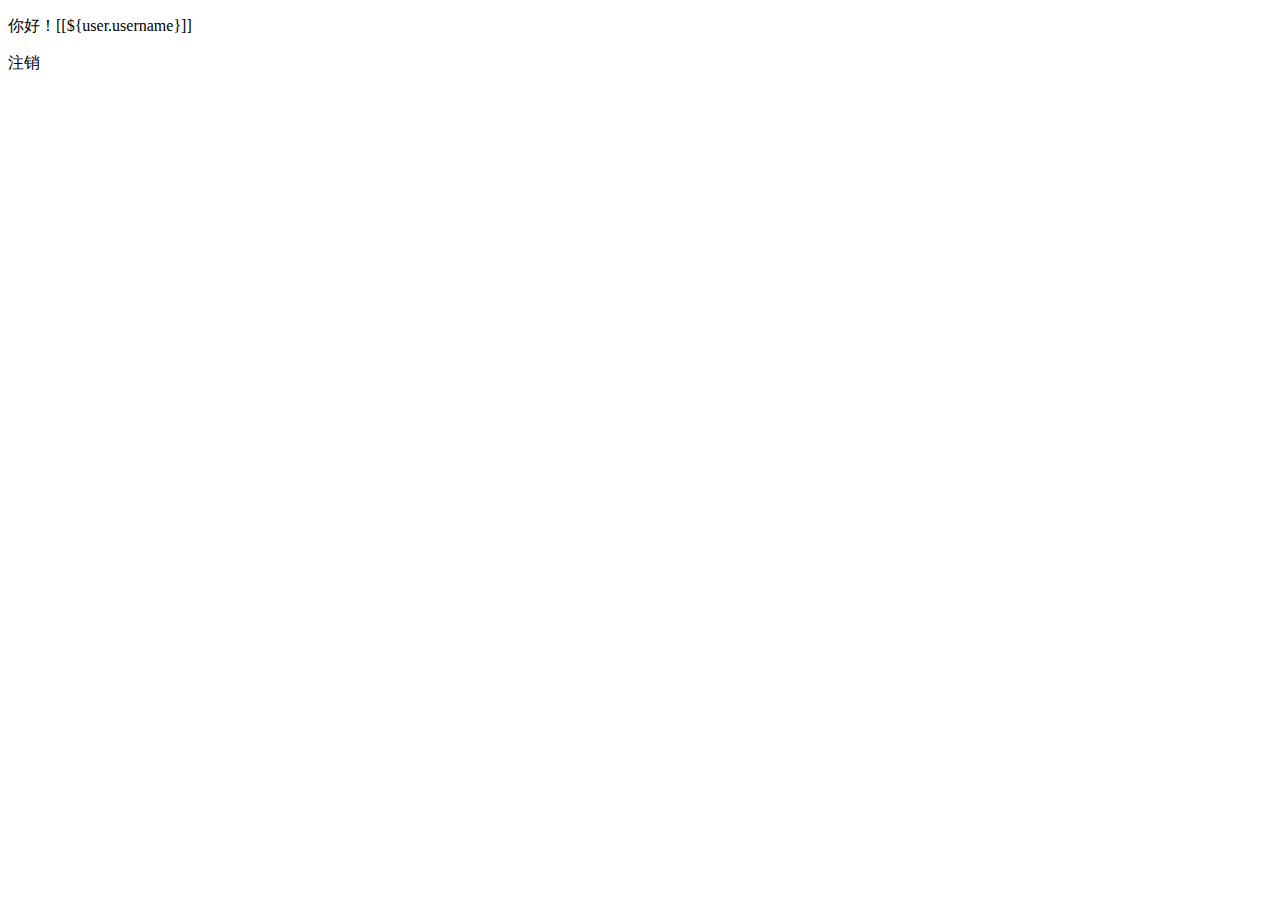
<file: 11-SpringBoot-Shiro-Authentication/src/main/resources/templates/index.html>
<!DOCTYPE html>
<html xmlns:th="http://www.thymeleaf.org">
<head>
    <meta charset="UTF-8">
    <title>首页</title>
</head>
<body>
<p>你好！[[${user.username}]]</p>
<a th:href="@{/logout}">注销</a>
</body>
</html>
</file>
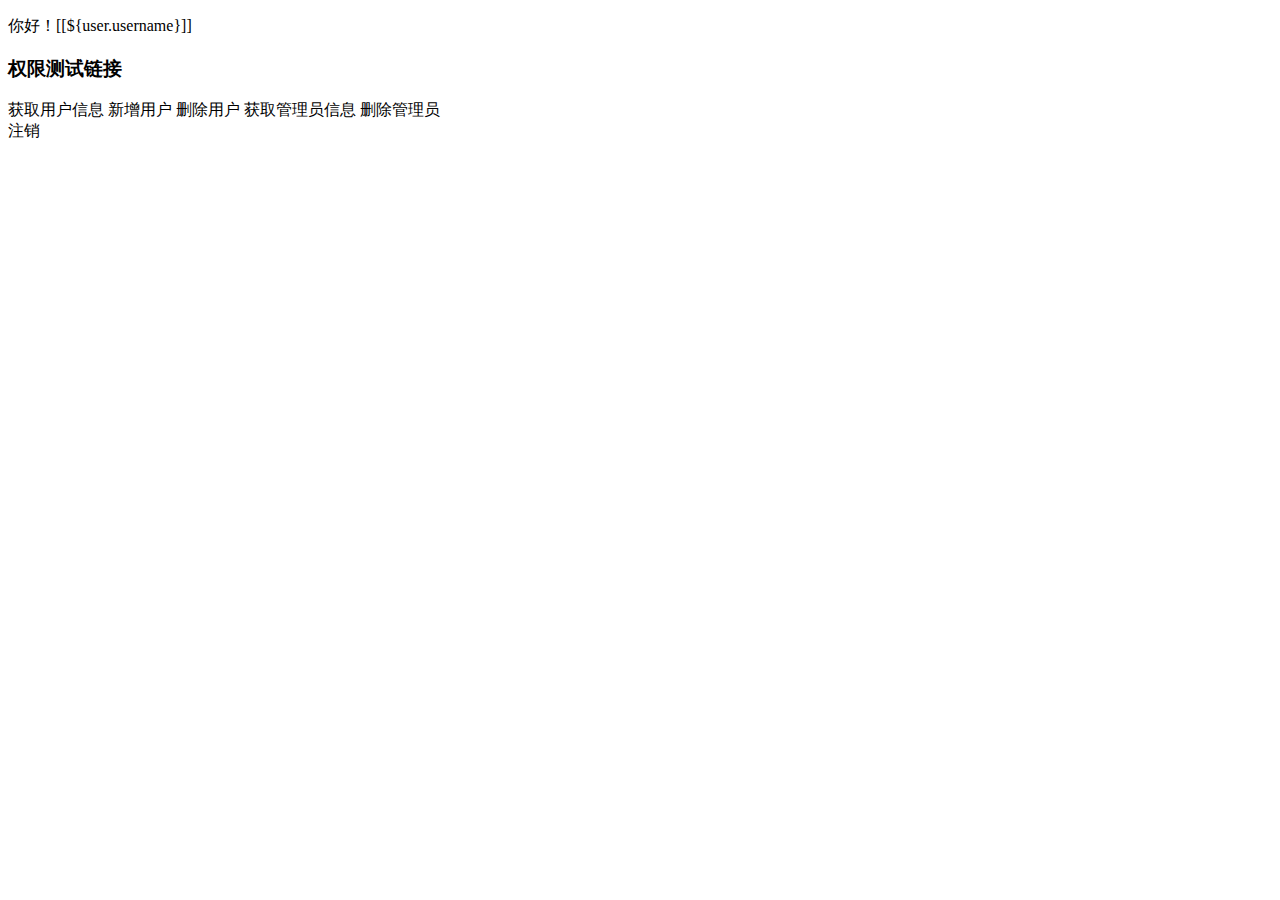
<file: 14-SpringBoot-Shiro-Cache/src/main/resources/templates/index.html>
<!DOCTYPE html>
<html xmlns:th="http://www.thymeleaf.org">
<head>
    <meta charset="UTF-8">
    <title>首页</title>
</head>
<body>
<p>你好！[[${user.username}]]</p>
<h3>权限测试链接</h3>
<div>
    <a th:href="@{/user/get}">获取用户信息</a>
    <a th:href="@{/user/add}">新增用户</a>
    <a th:href="@{/user/delete}">删除用户</a>
    <a th:href="@{/admin/get}">获取管理员信息</a>
    <a th:href="@{/admin/delete}">删除管理员</a>

</div>
<a th:href="@{/logout}">注销</a>
</body>
</html>
</file>
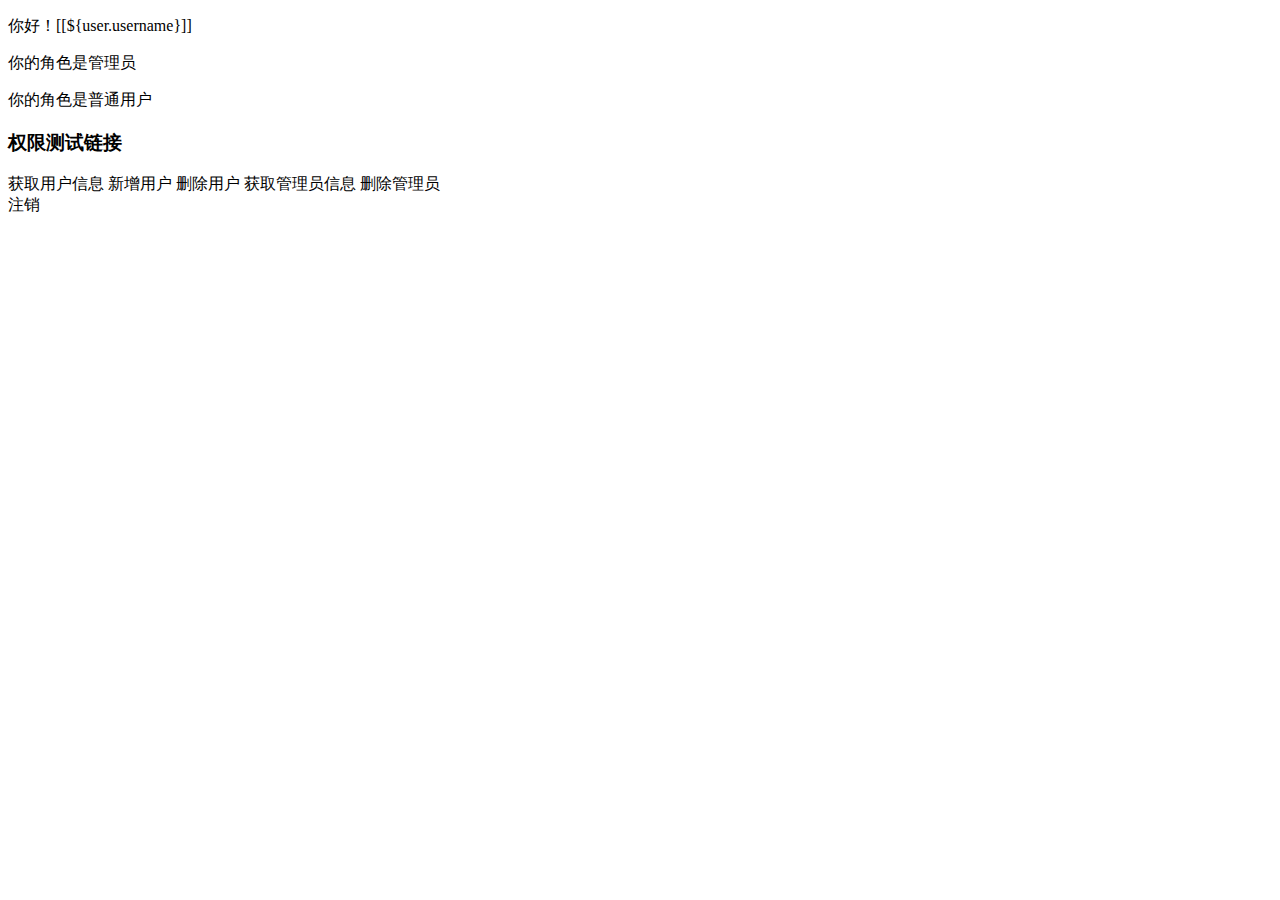
<file: 17-SpringBoot-Shiro-Thymeleaf-Tag/src/main/resources/templates/index.html>
<!DOCTYPE html>
<html xmlns:th="http://www.thymeleaf.org"
      xmlns:shiro="http://www.pollix.at/thymeleaf/shiro">
<head>
    <meta charset="UTF-8">
    <title>首页</title>
</head>
<body>
<p>你好！[[${user.username}]]</p>
<p shiro:hasRole="admin">你的角色是管理员</p>
<p shiro:hasRole="user">你的角色是普通用户</p>
<h3>权限测试链接</h3>
<div>
    <a shiro:hasPermission="user:get" th:href="@{/user/get}">获取用户信息</a>
    <a shiro:hasPermission="user:post" th:href="@{/user/add}">新增用户</a>
    <a shiro:hasPermission="user:delete" th:href="@{/user/delete}">删除用户</a>
    <a shiro:hasPermission="admin:get" th:href="@{/admin/get}">获取管理员信息</a>
    <a shiro:hasPermission="admin:delete" th:href="@{/admin/delete}">删除管理员</a>

</div>
<a th:href="@{/logout}">注销</a>
</body>
</html>
</file>
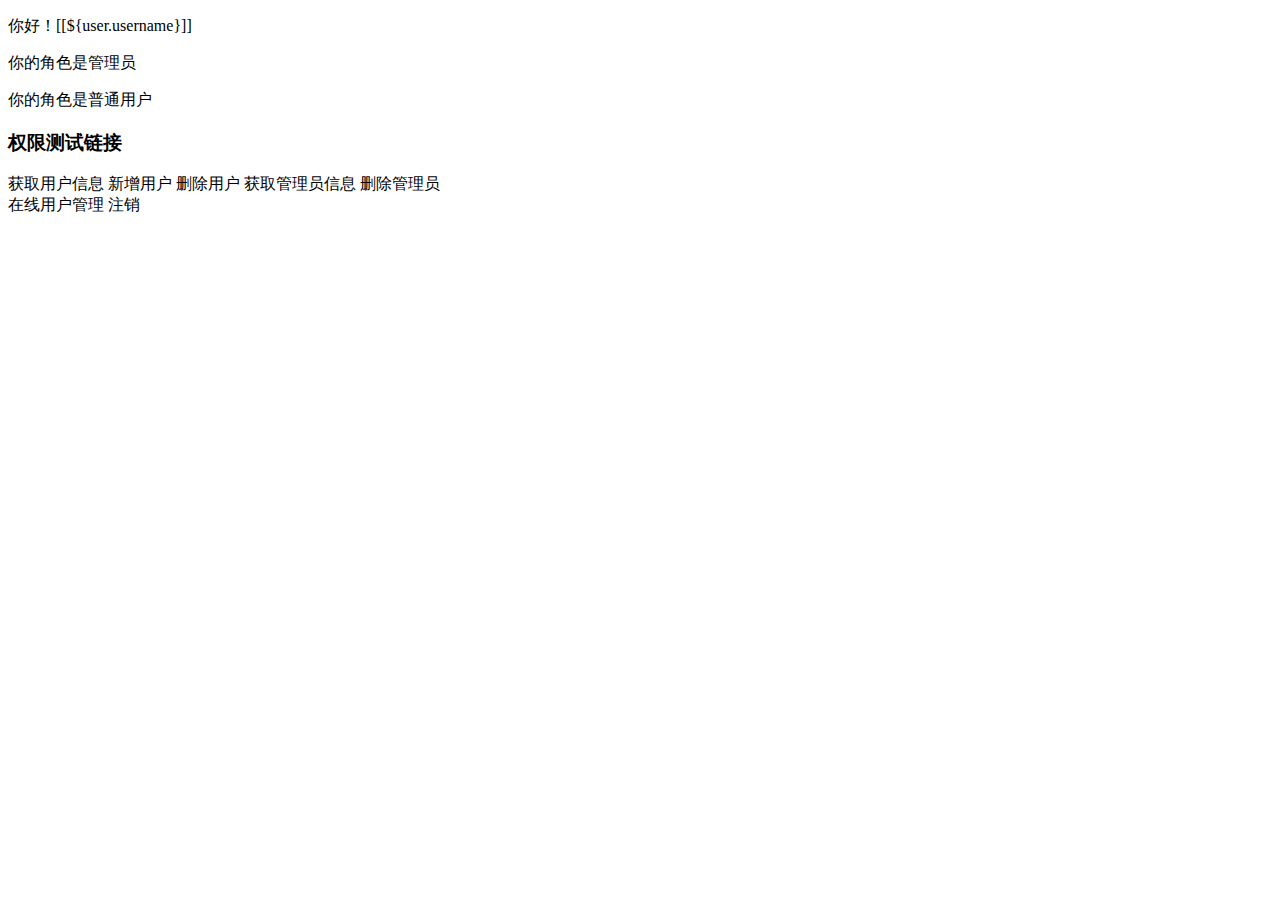
<file: 18-SpringBoot-Shiro-Session/src/main/resources/templates/index.html>
<!DOCTYPE html>
<html xmlns:th="http://www.thymeleaf.org"
      xmlns:shiro="http://www.pollix.at/thymeleaf/shiro">
<head>
    <meta charset="UTF-8">
    <title>首页</title>
</head>
<body>
<p>你好！[[${user.username}]]</p>
<p shiro:hasRole="admin">你的角色是管理员</p>
<p shiro:hasRole="user">你的角色是普通用户</p>
<h3>权限测试链接</h3>
<div>
    <a shiro:hasPermission="user:get" th:href="@{/user/get}">获取用户信息</a>
    <a shiro:hasPermission="user:post" th:href="@{/user/add}">新增用户</a>
    <a shiro:hasPermission="user:delete" th:href="@{/user/delete}">删除用户</a>
    <a shiro:hasPermission="admin:get" th:href="@{/admin/get}">获取管理员信息</a>
    <a shiro:hasPermission="admin:delete" th:href="@{/admin/delete}">删除管理员</a>

</div>
<a shiro:hasRole="admin" th:href="@{/online/index}">在线用户管理</a>
<a th:href="@{/logout}">注销</a>
</body>
</html>
</file>
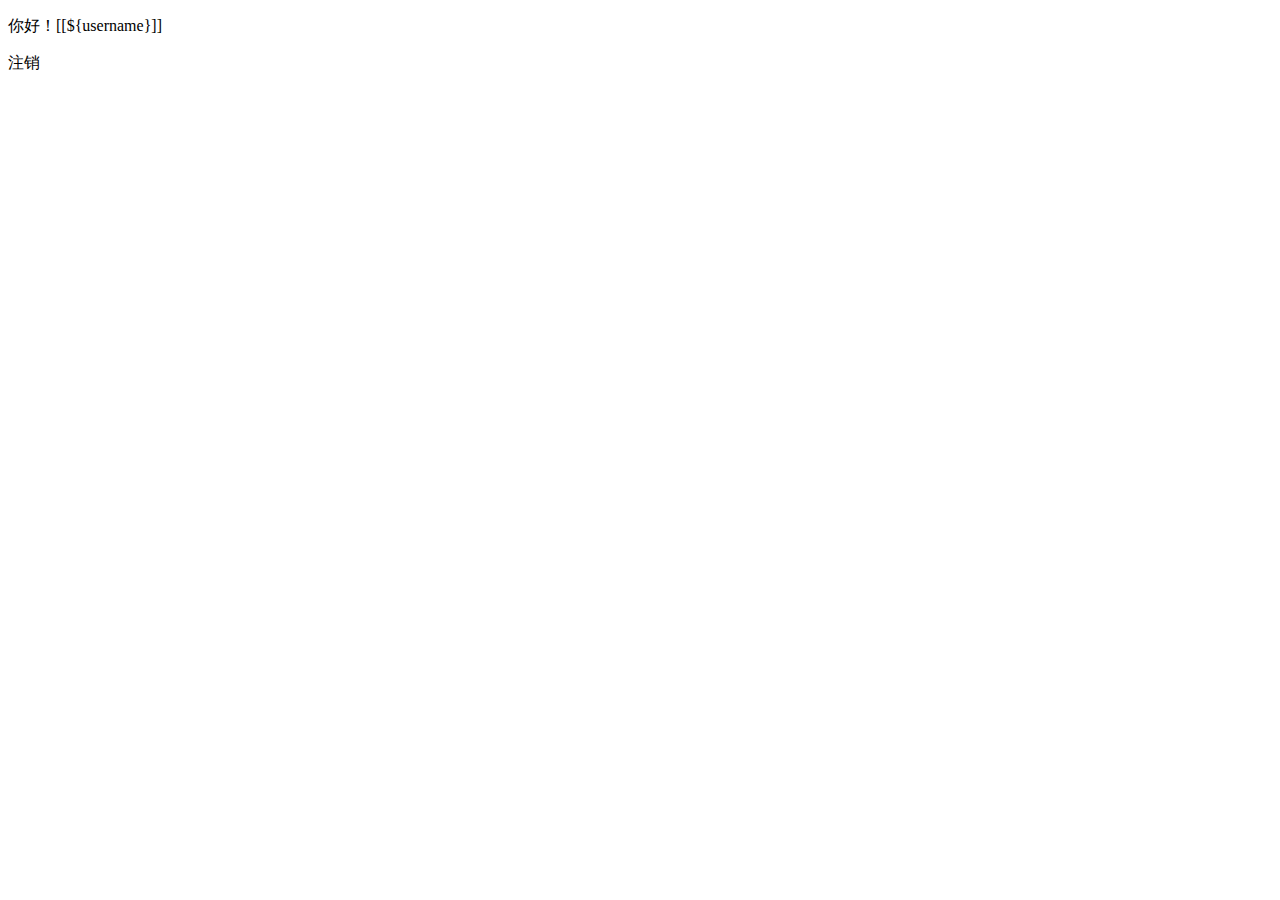
<file: SpringBoot-Shiro-Authentication/src/main/resources/templates/index.html>
<!DOCTYPE html>
<html xmlns:th="http://www.thymeleaf.org">
<head>
    <meta charset="UTF-8">
    <title>首页</title>
</head>
<body>
<p>你好！[[${username}]]</p>
<a th:href="@{/logout}">注销</a>
</body>
</html>
</file>
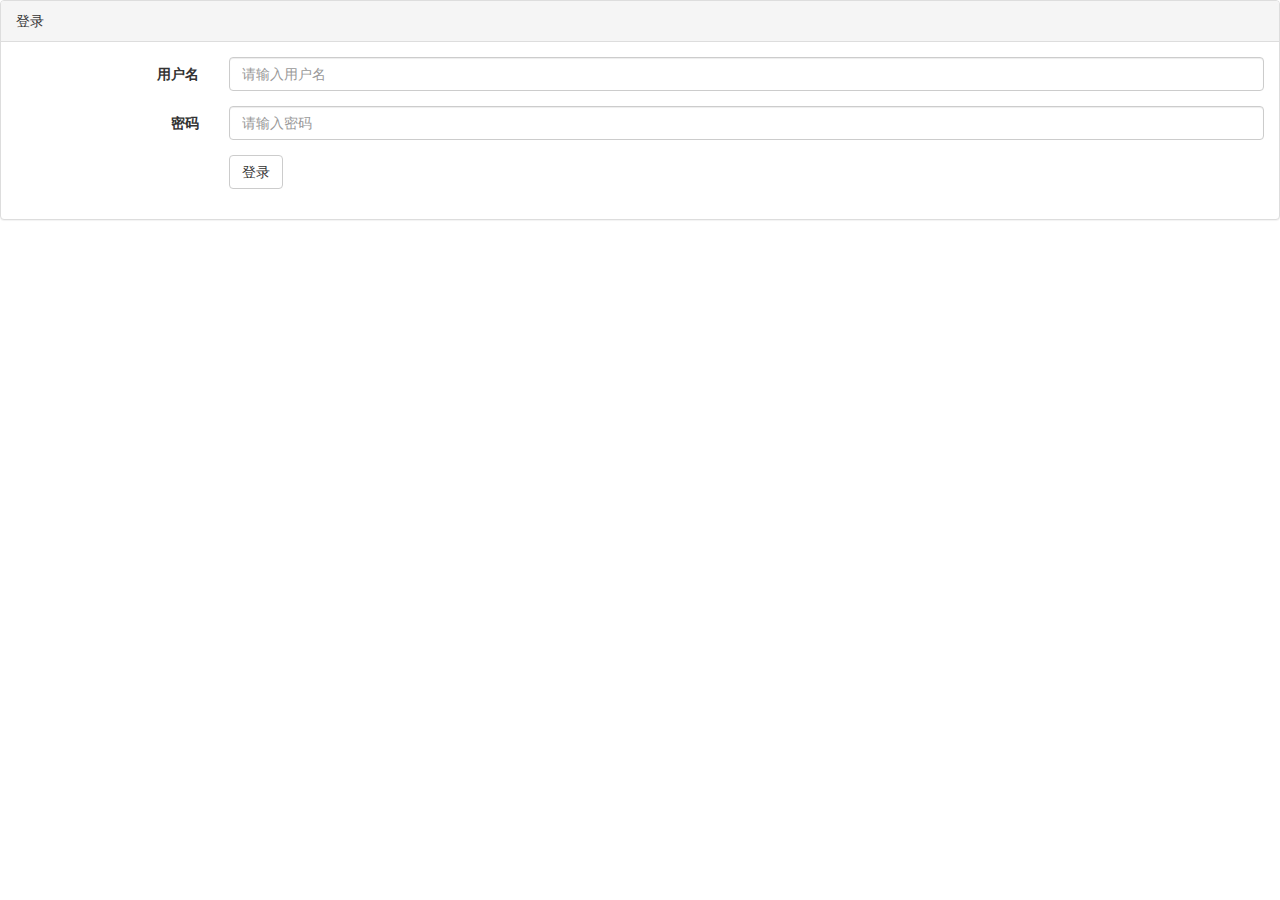
<file: 11-SpringBoot-Shiro-Authentication/src/main/resources/templates/login.html>
<!DOCTYPE html>
<html lang="en" xmlns:th="http://www.thymeleaf.org">
<head>
    <!-- Required meta tags -->
    <meta charset="utf-8">
    <meta name="viewport" content="width=device-width, initial-scale=1, shrink-to-fit=no">

    <!-- Bootstrap -->
    <link href="https://cdn.jsdelivr.net/npm/bootstrap@3.3.7/dist/css/bootstrap.min.css" rel="stylesheet">
    <link rel="stylesheet" th:href="@{/css/login.css}">
    <title>login</title>
</head>
<body>
<div id="app">
    <div class="login">
        <div class="panel panel-default">
            <div class="panel-heading">登录</div>
            <div class="panel-body">
                <form class="form-horizontal" action="/login" method="post">
                    <div class="form-group">
                        <label for="username" class="col-sm-2 control-label">用户名</label>
                        <div class="col-sm-10">
                            <input type="username" class="form-control" id="username" th:name="username" placeholder="请输入用户名">
                        </div>
                    </div>
                    <div class="form-group">
                        <label for="password" class="col-sm-2 control-label">密码</label>
                        <div class="col-sm-10">
                            <input type="password" class="form-control" id="password" th:name="password" placeholder="请输入密码">
                        </div>
                    </div>
                    <div class="form-group">
                        <div class="col-sm-offset-2 col-sm-10">
                            <button type="submit"  class="btn btn-default">登录</button>
                        </div>
                    </div>
                </form>
            </div>
        </div>
    </div>

</div>


<!-- jQuery (Bootstrap 的所有 JavaScript 插件都依赖 jQuery，所以必须放在前边) -->
<script src="https://cdn.jsdelivr.net/npm/jquery@1.12.4/dist/jquery.min.js"></script>
<!-- 加载 Bootstrap 的所有 JavaScript 插件。你也可以根据需要只加载单个插件。 -->
<script src="https://cdn.jsdelivr.net/npm/bootstrap@3.3.7/dist/js/bootstrap.min.js"></script>
</body>
</html>
</file>
